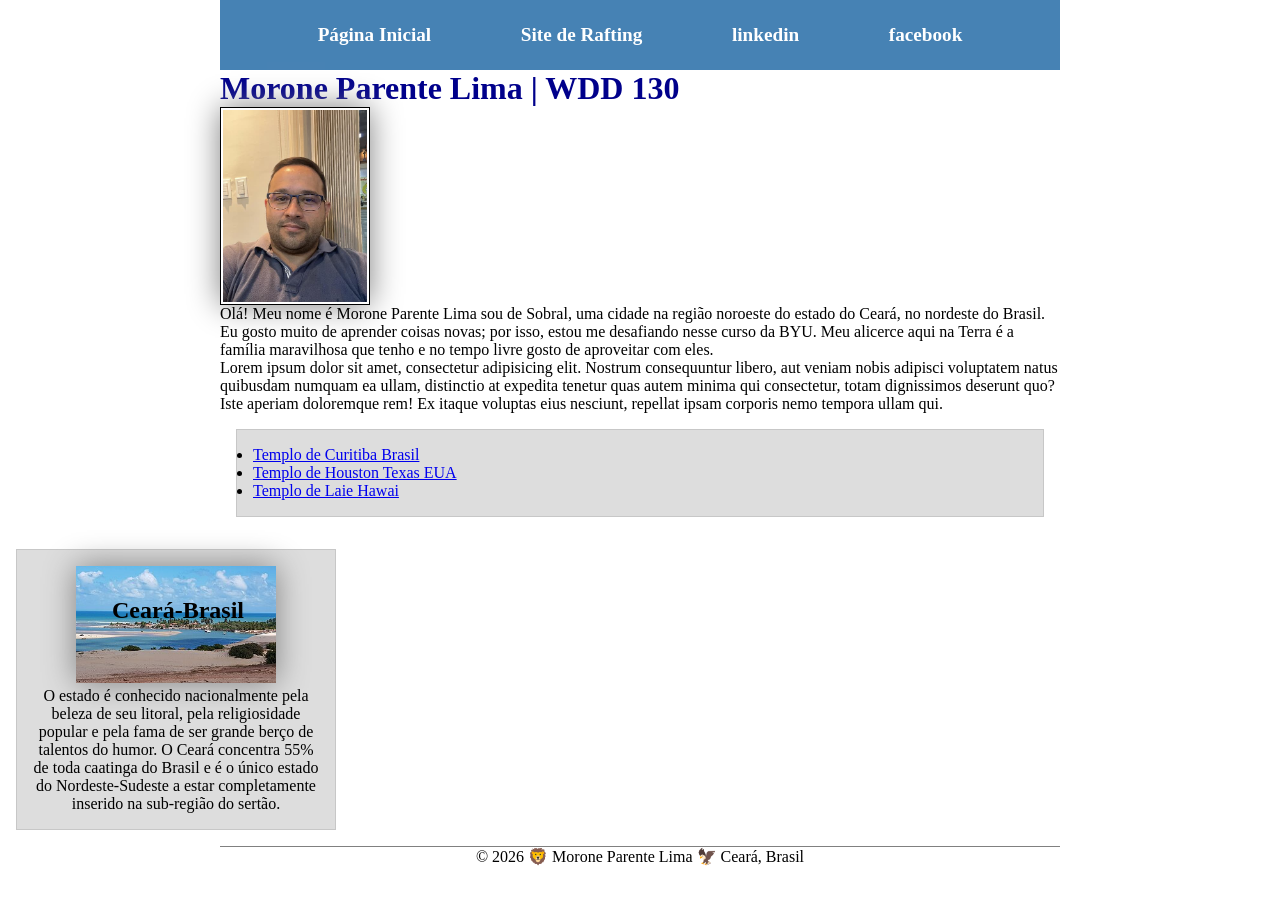
<file: index.html>
<!DOCTYPE html>
<html lang="pt-br">
<head>    
    <meta charset="UTF-8">
    <meta name="viewport" content="width=device-width, initial-scale=1.0">
    <title>Morone Parente Lima | WDD 130</title>
    <meta name="description" content="Olá, esta é a página inicial de um estudante de Desenvolvimento de Software na BYU Idaho.">
    <meta name="author" content="Morone Parente">
    <link rel="stylesheet" href="estilos/estilos.css">
</head>
<body>
    <header>
         <nav>
        <a href="#">Página Inicial</a>    
        <a href="wwr/">Site de Rafting</a>
        <a href="https://linkedin.com">linkedin</a>
        <a href="https://facebook.com">facebook</a>
    </nav>
    </header>
   
    <main class="grid">
        <h1>Morone Parente Lima | WDD 130</h1>
        <img src="imagens/perfil.jpg" alt="Olá, sou Morone Parente" width="200">
        <p>Olá! Meu nome é Morone Parente Lima sou de Sobral, uma cidade na região noroeste do estado do Ceará, no nordeste do Brasil. Eu gosto muito de aprender coisas novas; por isso, estou me desafiando nesse curso da BYU. Meu alicerce aqui na Terra é a família maravilhosa que tenho e no tempo livre gosto de aproveitar com eles.</p>
        <p>Lorem ipsum dolor sit amet, consectetur adipisicing elit. Nostrum consequuntur libero, aut veniam nobis adipisci voluptatem natus quibusdam numquam ea ullam, distinctio at expedita tenetur quas autem minima qui consectetur, totam dignissimos deserunt quo? Iste aperiam doloremque rem! Ex itaque voluptas eius nesciunt, repellat ipsam corporis nemo tempora ullam qui.</p>

        <ul class="caixa">
            <li><a href="https://www.churchofjesuschrist.org/temples/details/curitiba-brazil-temple?lang=por" target="_blank">Templo de Curitiba Brasil</a></li> 
           <li><a href="https://www.churchofjesuschrist.org/temples/details/houston-texas-temple?lang=por" target="_blank">Templo de Houston Texas EUA</a></li>
           <li><a href="https://www.churchofjesuschrist.org/temples/details/laie-hawaii-temple?lang=por" target="_blank">Templo de Laie Hawai</a></li>
        </ul>             

    </main>
    <aside class="caixa">
        <h2>Ceará-Brasil</h2>
        <img src="imagens/ceara.jpg" alt="Uma bela praia do Ceará-Brasil">
        <p>O estado é conhecido nacionalmente pela beleza de seu litoral, pela religiosidade popular e pela fama de ser grande berço de talentos do humor. O Ceará concentra 55% de toda caatinga do Brasil e é o único estado do Nordeste-Sudeste a estar completamente inserido na sub-região do sertão.</p>
        
    </aside>
    <footer>
        <p>&copy; 2026 🦁 Morone Parente Lima 🦅 Ceará, Brasil
        </p>
     

    </footer>
</body>
</html>
</file>
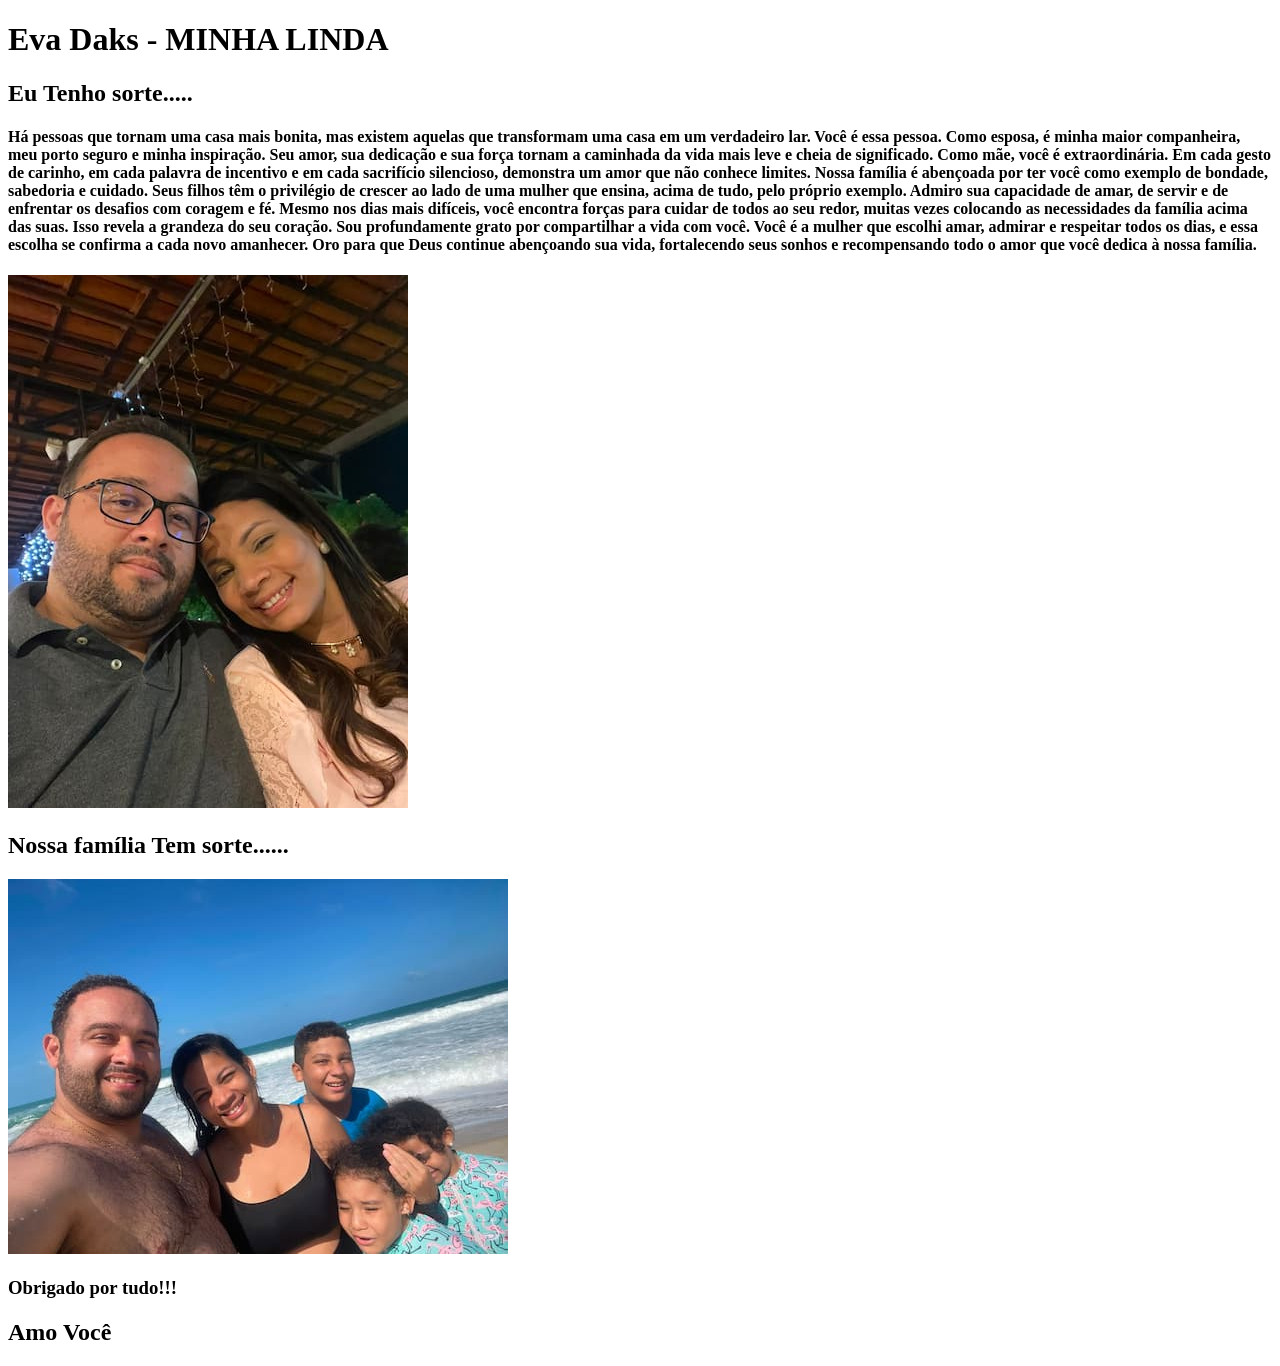
<file: semana01/amor-da-vida.html>
<!DOCTYPE html>
<html lang="pt-br">
    <head>
        <meta charset="UTF-8">
        <meta name="viewport" content="width=device-width, initial-scale=1.0">
        <title>Eva Daks</title>
    </head>
    <body>
        <h1>Eva Daks - MINHA LINDA</h1>
        <h2>Eu Tenho sorte.....</h2>
        <h4>Há pessoas que tornam uma casa mais bonita, mas existem aquelas que transformam uma casa em um verdadeiro lar. Você é essa pessoa. Como esposa, é minha maior companheira, meu porto seguro e minha inspiração. Seu amor, sua dedicação e sua força tornam a caminhada da vida mais leve e cheia de significado.
        Como mãe, você é extraordinária. Em cada gesto de carinho, em cada palavra de incentivo e em cada sacrifício silencioso, demonstra um amor que não conhece limites. Nossa família é abençoada por ter você como exemplo de bondade, sabedoria e cuidado. Seus filhos têm o privilégio de crescer ao lado de uma mulher que ensina, acima de tudo, pelo próprio exemplo.
        Admiro sua capacidade de amar, de servir e de enfrentar os desafios com coragem e fé. Mesmo nos dias mais difíceis, você encontra forças para cuidar de todos ao seu redor, muitas vezes colocando as necessidades da família acima das suas. Isso revela a grandeza do seu coração.
        Sou profundamente grato por compartilhar a vida com você. Você é a mulher que escolhi amar, admirar e respeitar todos os dias, e essa escolha se confirma a cada novo amanhecer. Oro para que Deus continue abençoando sua vida, fortalecendo seus sonhos e recompensando todo o amor que você dedica à nossa família.</h4>
        <img src="imagens/eva1.jpg" alt="eva e eu">
        <h2>Nossa família Tem sorte......</h2>
        <img src="imagens/eva2.jpg" alt="foto familia">
        <h3>Obrigado por tudo!!!</h3>
        <h2>Amo Você</h2>
    </body>
</html>
</file>
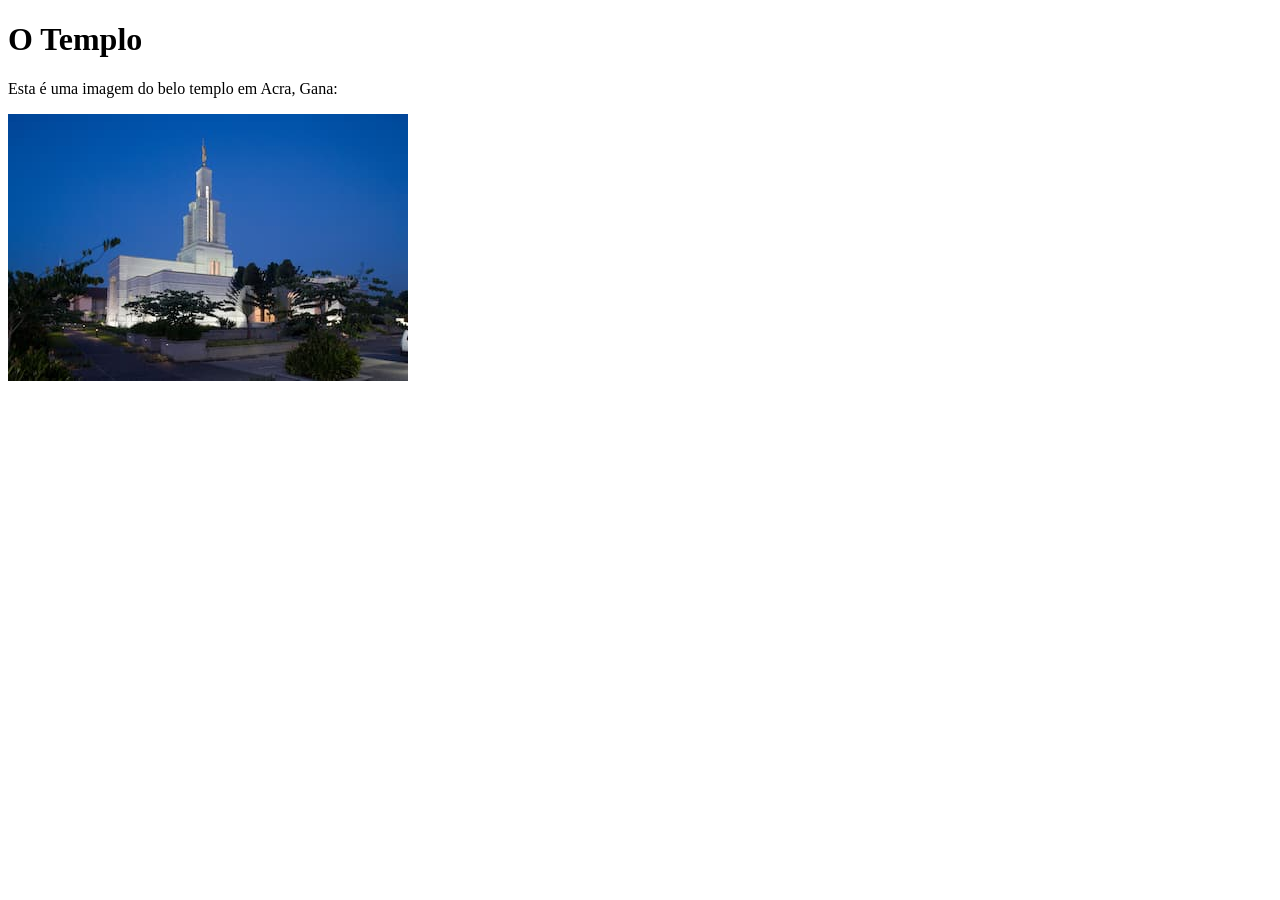
<file: semana01/imagens.html>
<!DOCTYPE html>
<html lang="pt-br">
<head>
    <meta charset="UTF-8">
    <meta name="viewport" content="width=device-width, initial-scale=1.0">
    <title>Imagem do Templo</title>
</head>
<body>
    <h1>O Templo</h1>
    <p>Esta é uma imagem do belo templo em Acra, Gana:</p>
    <img src="imagens/templo-largo-peq.jpg" alt="O Templo de Acra, Gana">
    
</body>
</html>
</file>
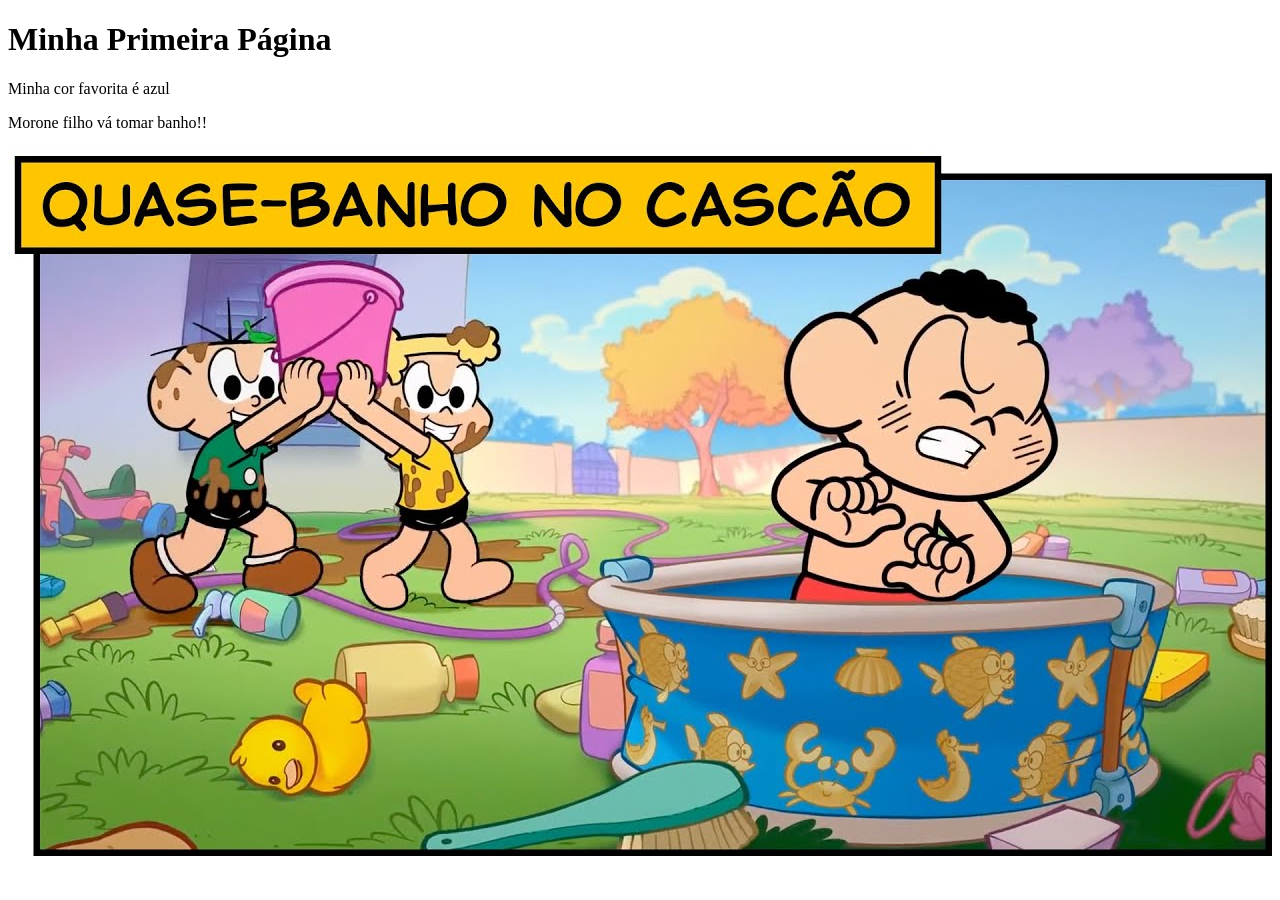
<file: semana01/primeira-pagina.html>
<!DOCTYPE html>
<html lang="pt-br">
<head>
    <meta charset="UTF-8">
    <meta name="viewport" content="width=device-width, initial-scale=1.0">
    <title>Minha Primeira Página</title>
</head>
<body>
    <h1>Minha Primeira Página</h1>
    <p>Minha cor favorita é azul</p>
    <p>Morone filho vá tomar banho!!</p>
    <img src="imagens/maxresdefault.jpeg" alt="cascao">
</body>
</html>
</file>
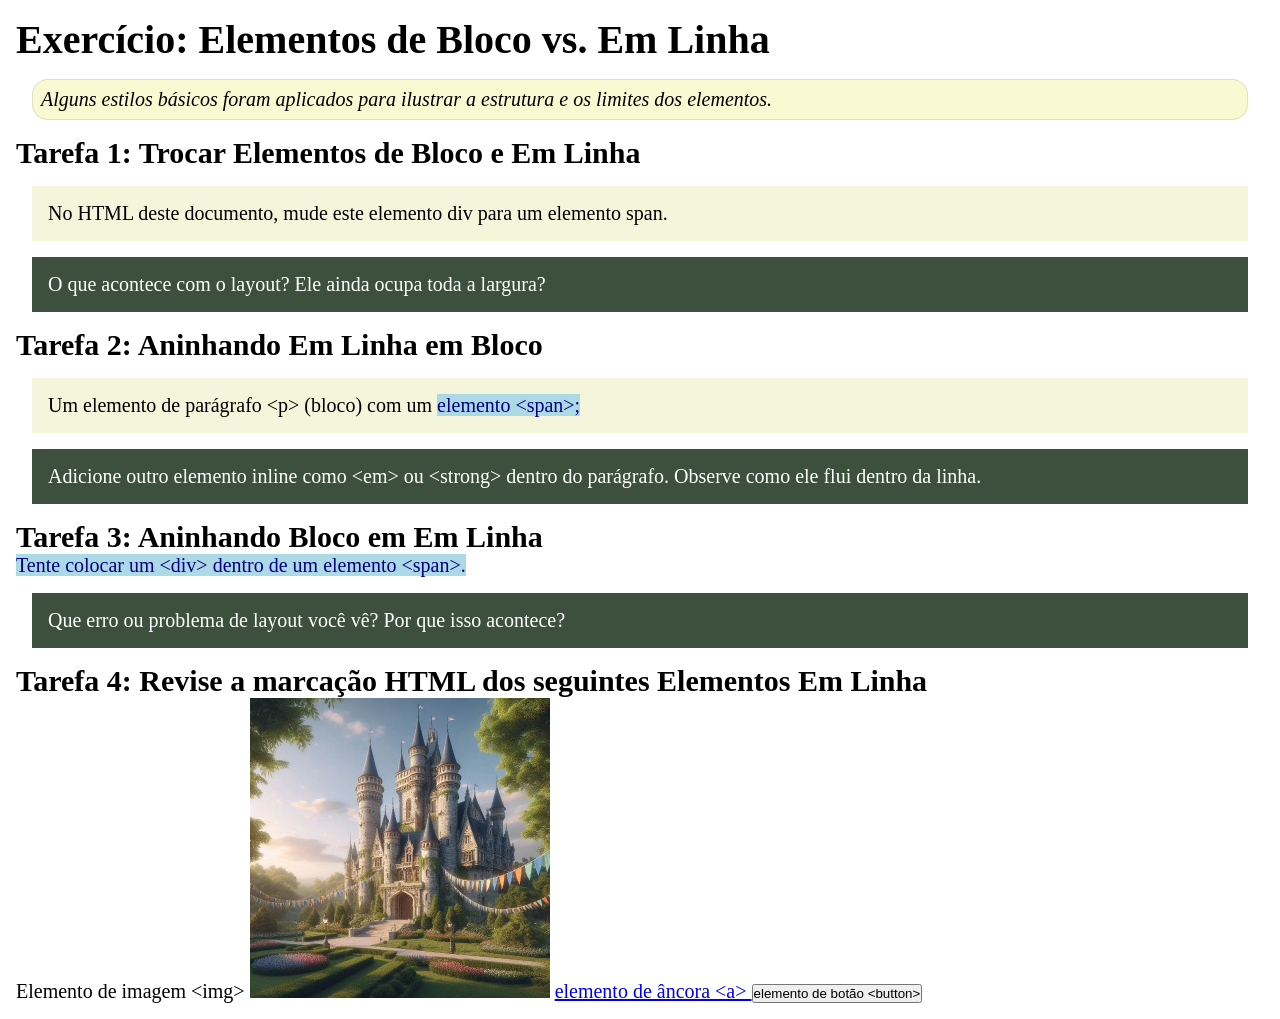
<file: semana02/bloco-vs-inline.html>
<!DOCTYPE html>
<html lang="pt-br">

<head>
    <meta charset="UTF-8">
    <meta name="viewport" content="width=device-width, initial-scale=1.0">
    <title>Exercício: Elementos de Bloco vs. Inline</title>
    <link rel="stylesheet" href="estilos/bloco-vs-inline.css">
</head>

<body>
    <main>
        <h1>Exercício: Elementos de Bloco vs. Em Linha</h1>
        <p class="note">Alguns estilos básicos foram aplicados para ilustrar a estrutura e os limites dos elementos.</p>

        <h2>Tarefa 1: Trocar Elementos de Bloco e Em Linha</h2>
        <div>No HTML deste documento, mude este elemento div para um elemento span.</div>

        <p class="question">O que acontece com o layout? Ele ainda ocupa toda a largura?</p>

        <h2>Tarefa 2: Aninhando Em Linha em Bloco</h2>
        <p>Um elemento de parágrafo &lt;p&gt; (bloco) com um <span>elemento &lt;span&gt;;</span></p>
        <p class="question">Adicione outro elemento inline como &lt;em&gt; ou &lt;strong&gt; dentro do parágrafo.
            Observe como ele flui dentro da linha.</p>

        <h2>Tarefa 3: Aninhando Bloco em Em Linha</h2>
        <span>Tente colocar um &lt;div&gt; dentro de um elemento &lt;span&gt;.</span>
        <p class="question">Que erro ou problema de layout você vê? Por que isso acontece?</p>


        <h2>Tarefa 4: Revise a marcação HTML dos seguintes Elementos Em Linha</h2>
        Elemento de imagem &lt;img&gt;
        <img src="imagens/castelo.webp" alt="imagem (imagens estão em linha)" width="300" height="300">
        <a href="https://churchofjesuschrist.org">elemento de âncora &lt;a&gt; </a>
        <button type="button">elemento de botão &lt;button&gt;</button>
    </main>
</body>

</html>
</file>
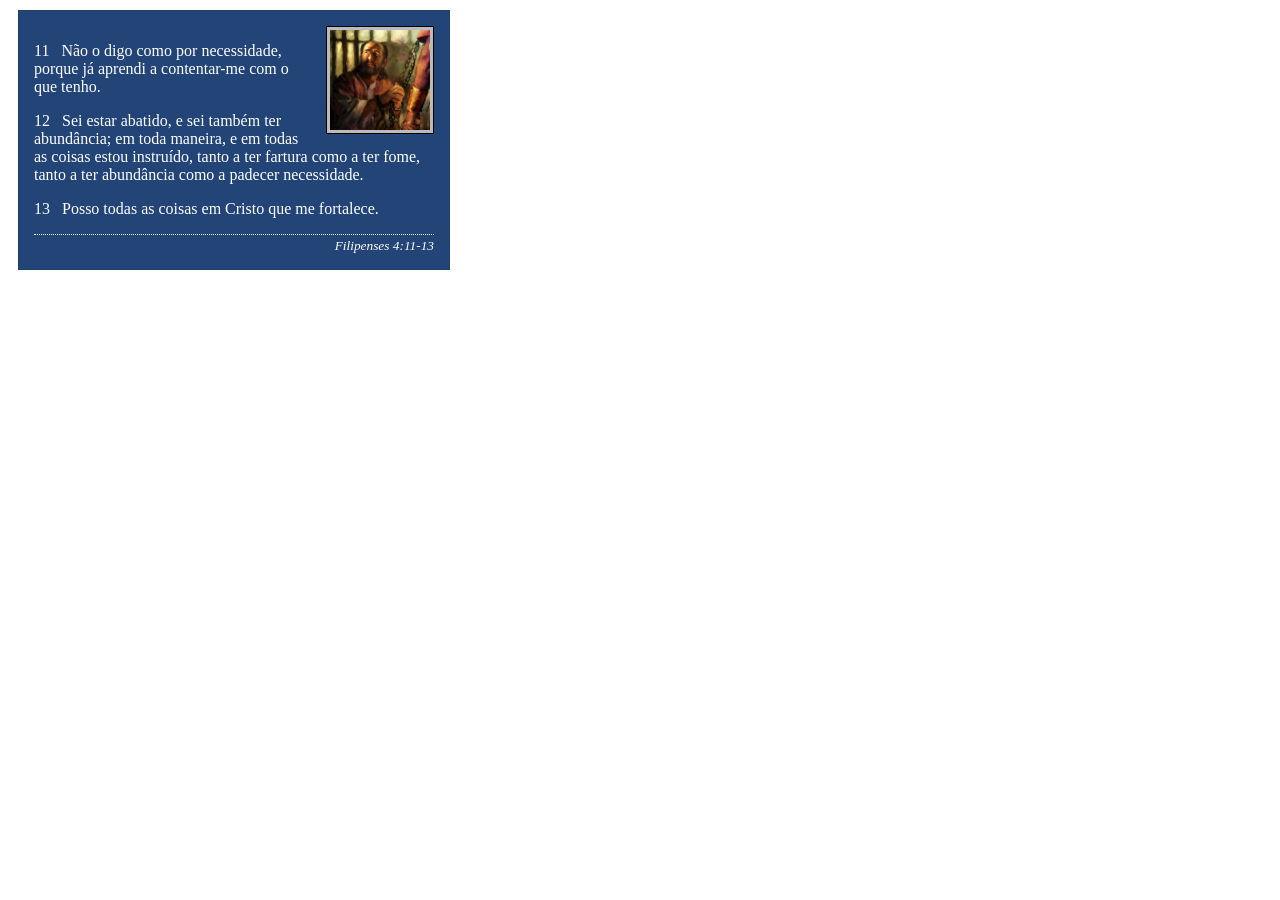
<file: semana02/box-model-solucao.html>
<!DOCTYPE html>
<html lang="pt-br">

<head>
    <meta charset="UTF-8">
    <meta name="viewport" content="width=device-width, initial-scale=1.0">
    <title>Atividade de Box Model</title>
    <link rel="stylesheet" href="estilos/box-model-solucao.css">
</head>

<body>
    <main>
        <div class="callout">
            <img src="imagens/apostolo-paulo-preso.webp" alt="Apóstolo Paulo - Preso em Roma" width="200" height="200">
            <blockquote>
                <p>11 &nbsp; Não o digo como por necessidade, porque já aprendi a contentar-me com o que tenho.</p>
                <p>12 &nbsp; Sei estar abatido, e sei também ter abundância; em toda maneira, e em todas as coisas estou
                    instruído, tanto a ter fartura como a ter fome, tanto a ter abundância como a padecer necessidade.
                </p>
                <p>13 &nbsp; Posso todas as coisas em Cristo que me fortalece.</p>
            </blockquote>
            <cite>Filipenses 4:11-13</cite>
        </div>
    </main>
</body>

</html>
</file>
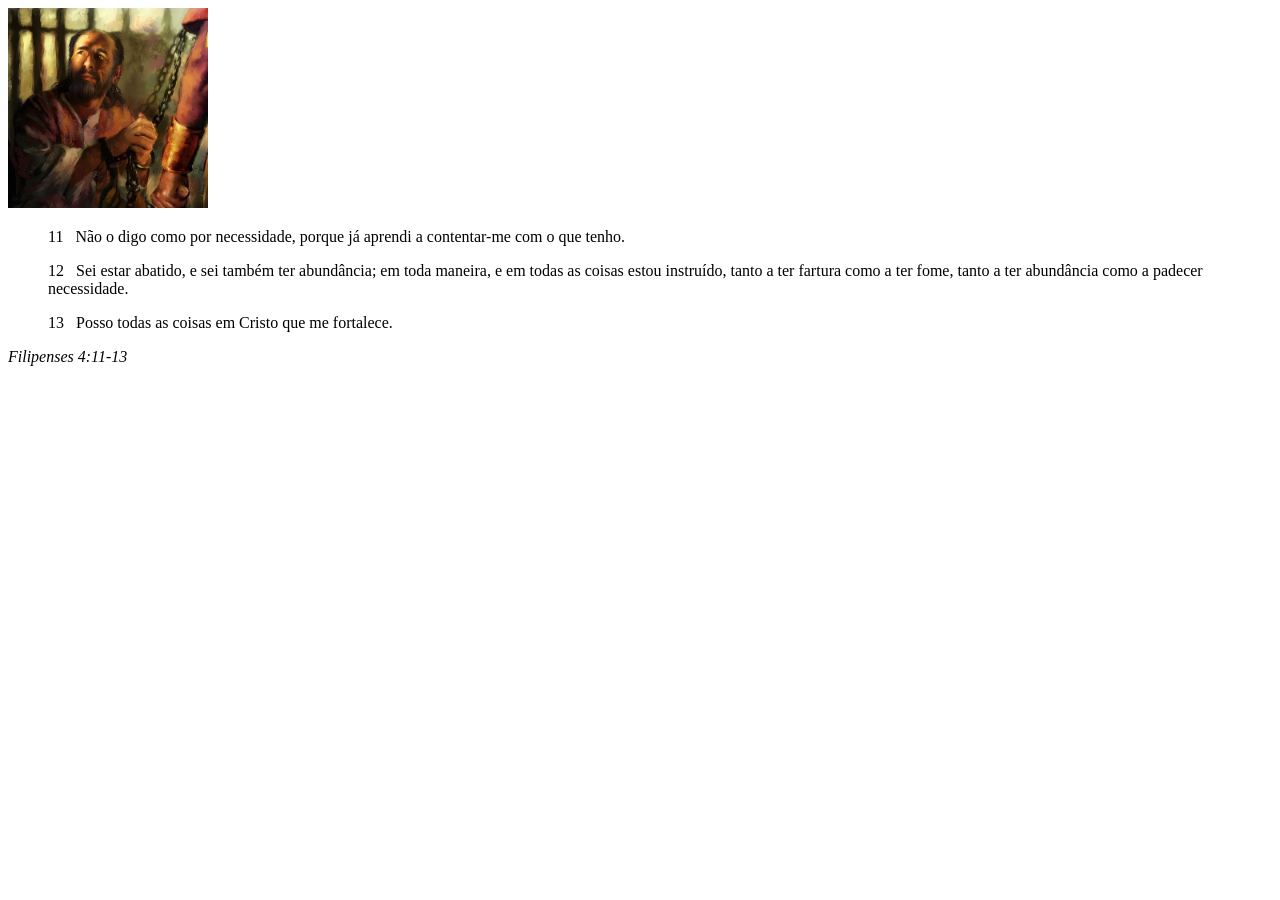
<file: semana02/box-model.html>
<!DOCTYPE html>
<html lang="pt-br">
<head>
    <meta charset="UTF-8">
    <meta name="viewport" content="width=device-width, initial-scale=1.0">
    <title>Atividade de Box Model</title>
</head>
<body>
    <main>
        <div class="callout">
            <img src="imagens/apostolo-paulo-preso.webp" alt="Apóstolo Paulo - Preso em Roma" width="200" height="200">
            <blockquote>
                <p>11 &nbsp; Não o digo como por necessidade, porque já aprendi a contentar-me com o que tenho.</p>
                <p>12 &nbsp; Sei estar abatido, e sei também ter abundância; em toda maneira, e em todas as coisas estou instruído, tanto a ter fartura como a ter fome, tanto a ter abundância como a padecer necessidade.</p>
                <p>13 &nbsp; Posso todas as coisas em Cristo que me fortalece.</p>
            </blockquote>
            <cite>Filipenses 4:11-13</cite>
        </div>
    </main>
</body>
</html>
</file>
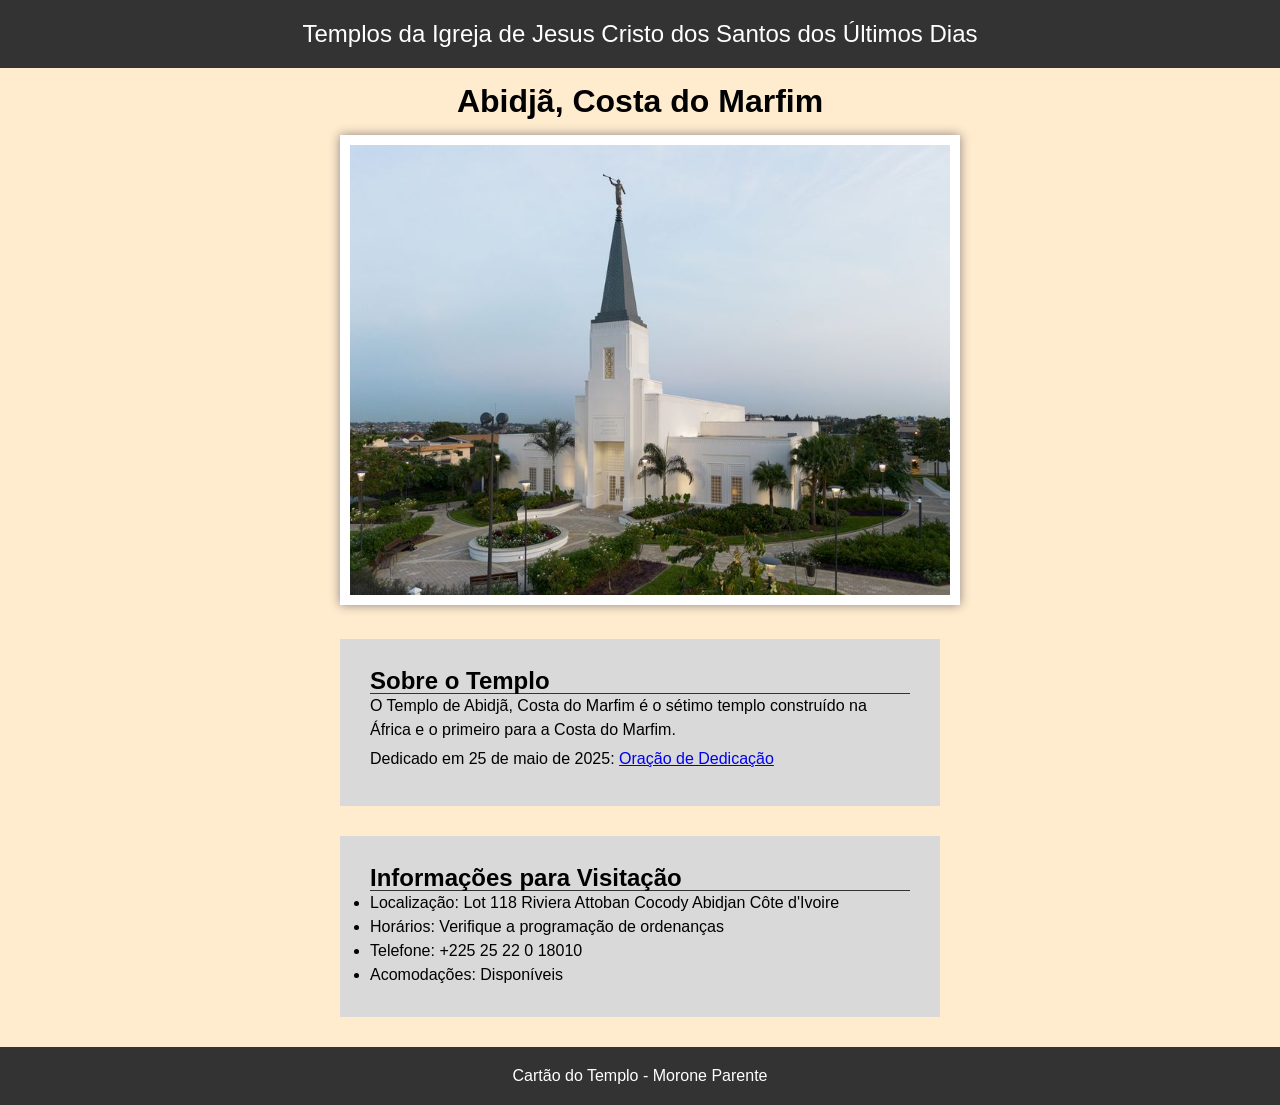
<file: semana02/templo.html>
<!DOCTYPE html>
<html lang="pt-br">

<head>
    <meta charset="UTF-8">
    <meta name="viewport" content="width=device-width, initial-scale=1.0">
    <title>Cartão do Templo - Abidjã, Costa do Marfim</title>
    <link rel="stylesheet" href="estilos/templo.css">
</head>

<body>
    <header>
        <p>Templos da Igreja de Jesus Cristo dos Santos dos Últimos Dias</p>
    </header>
    <main>
        <h1>Abidjã, Costa do Marfim</h1>
        <picture>
            <img src="imagens/abidja-costa-do-marfim.jpeg" alt="Templo de Abidjã, Costa do Marfim">
        </picture>
        <section>
            <h2>Sobre o Templo</h2>
            <p>O Templo de Abidjã, Costa do Marfim é o sétimo templo construído na África e o primeiro para a Costa do Marfim.</p>
            <p>Dedicado em 25 de maio de 2025: <a
                    href="https://www.churchofjesuschrist.org/temples/dedicatory-prayer/abidjan-ivory-coast-temple/2025-05-25?lang=eng"
                    target="_blank" rel="noopener noreferrer">Oração de Dedicação</a></p>
        </section>
        <section>
            <h2>Informações para Visitação</h2>
            <ul>
                <li>Localização: Lot 118 Riviera Attoban Cocody Abidjan Côte d'Ivoire</li>
                <li>Horários: Verifique a programação de ordenanças</li>
                <li>Telefone: +225 25 22 0 18010</li>
                <li>Acomodações: Disponíveis</li>
            </ul>
        </section>
    </main>
    <footer>
        <p>Cartão do Templo - Morone Parente</p>
    </footer>
</body>

</html>
</file>
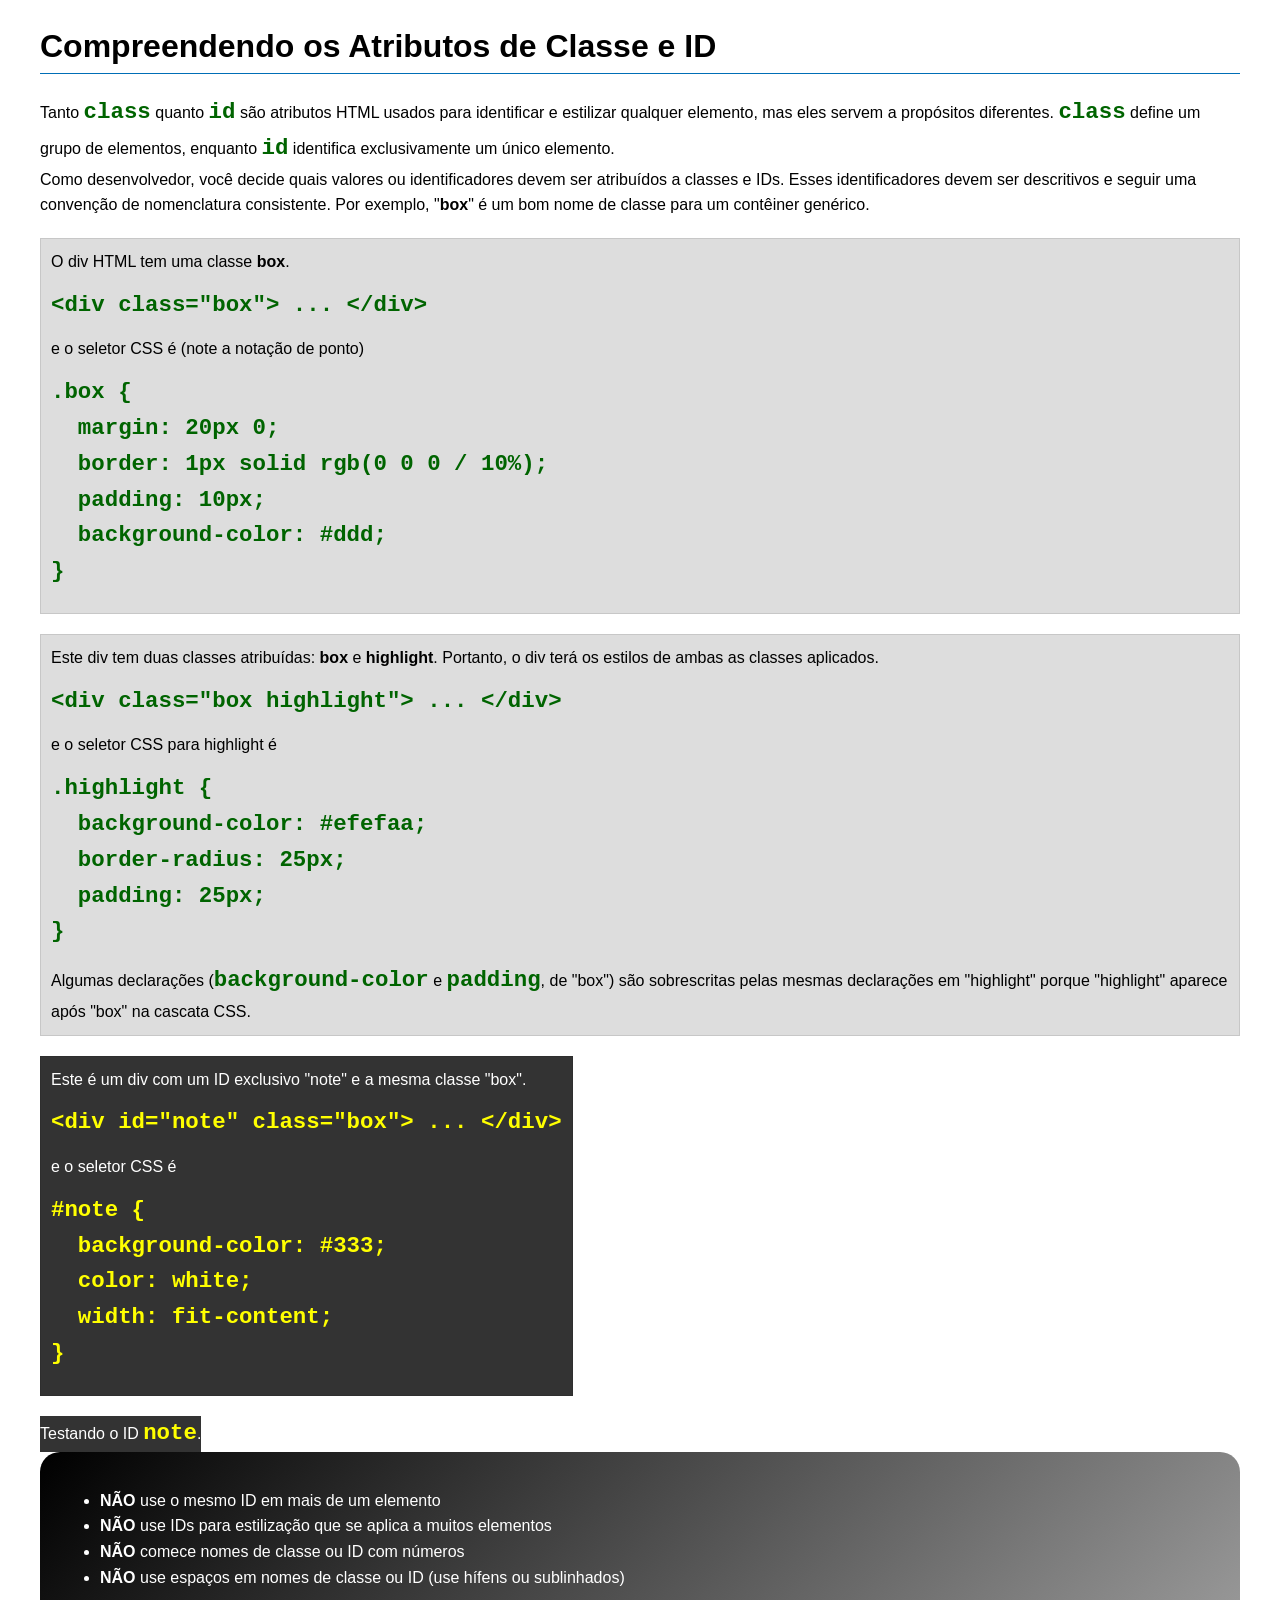
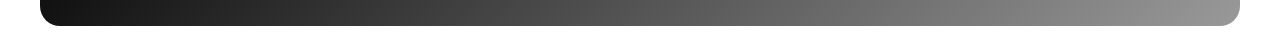
<file: semana03/classe-e-id.html>
<!DOCTYPE html>
<html lang="pt-br">

<head>
    <meta charset="UTF-8">
    <meta name="viewport" content="width=device-width, initial-scale=1.0">
    <title>Atributos de Classe vs ID</title>
    <link rel="stylesheet" href="estilos/classe-e-id.css">
</head>

<body>
    <h1>Compreendendo os Atributos de Classe e ID</h1>
    <p>Tanto <code>class</code> quanto <code>id</code> são atributos HTML usados para identificar e estilizar qualquer
        elemento, mas eles servem a propósitos diferentes. <code>class</code> define um grupo de elementos, enquanto
        <code>id</code> identifica exclusivamente um único elemento.
    </p>
    <p>Como desenvolvedor, você decide quais valores ou identificadores devem ser atribuídos a classes e IDs. Esses
        identificadores devem ser descritivos e seguir uma convenção de nomenclatura consistente. Por exemplo,
        "<strong>box</strong>" é um bom nome de classe para um contêiner genérico.</p>
    <div class="box">
        <p>O div HTML tem uma classe <strong>box</strong>.</p>
        <pre><code class="html">&lt;div class="box"&gt; ... &lt;/div&gt;</code></pre>
        e o seletor CSS é (note a notação de ponto)
        <pre><code class="css">.box {
  margin: 20px 0;
  border: 1px solid rgb(0 0 0 / 10%);
  padding: 10px;
  background-color: #ddd; 
}</code></pre>
    </div>

    <div class="box">
        <p>Este div tem duas classes atribuídas: <strong>box</strong> e <strong>highlight</strong>. Portanto, o div terá
            os estilos de ambas as classes aplicados.</p>
        <pre><code class="html">&lt;div class="box highlight"&gt; ... &lt;/div&gt;</code></pre>
        e o seletor CSS para highlight é
        <pre><code class="css">.highlight {
  background-color: #efefaa;
  border-radius: 25px;
  padding: 25px;
}</code></pre>
        <p>Algumas declarações (<code>background-color</code> e <code>padding</code>, de "box") são sobrescritas pelas
            mesmas declarações em "highlight" porque "highlight" aparece após "box" na cascata CSS.</p>
    </div>

    <div id="note" class="box">
        <p>Este é um div com um ID exclusivo "note" e a mesma classe "box".</p>
        <pre><code class="html">&lt;div id="note" class="box"&gt; ... &lt;/div&gt;</code></pre>
        e o seletor CSS é
        <pre><code class="css">#note {
  background-color: #333;
  color: white;
  width: fit-content;
}</code></pre>
    </div>

    <div id="note">
        <p>Testando o ID <code>note</code>.</p>
    </div>

    <section id="melhor-pratica">
        <ul>
            <li><strong>NÃO</strong> use o mesmo ID em mais de um elemento</li>
            <li><strong>NÃO</strong> use IDs para estilização que se aplica a muitos elementos</li>
            <li><strong>NÃO</strong> comece nomes de classe ou ID com números</li>
            <li><strong>NÃO</strong> use espaços em nomes de classe ou ID (use hífens ou sublinhados)</li>
        </ul>
    </section>

    <br>

</body>

</html>
</file>
<file: estilos/estilos.css>
* {
  margin: 0;
  padding: 0;
  box-sizing: border-box;  
}
nav {
    background-color: steelblue;
    padding: 1rem;
    display: flex;
    justify-content: space-evenly;
    align-items: center;
}
nav a {
    color: white;
    display: block;
    padding: 0.5rem;
    text-decoration: none;
    font-size: 1.2rem;
    font-weight: 700;
}
h1 {
    color: darkblue;
}
main img {
    width: 150px;
    height: auto;
    border: 1px solid black;
    padding: 2px;
    box-shadow: 0 0 30px gray;
    float: right;    
}
p {
    padding: 0px;
}

aside {
    width: 20rem;
    margin: 15px;
    border: 2px solid black;
    padding: 4px;
    background-color: gray;
    color: #333;
    text-align: center;
    position: relative;
    grid-column: 1/2;
    grid-row: 1/2;
}

aside img {
    width: 200px;
    height: auto;
    box-shadow: 0 0 30px gray;
}
aside h2 {
    position: absolute;
    top: 47px;
    left: 95px;
}

footer {
    margin-top: 10px;
    border-top: 1px solid gray;
    text-align: center;
}

/* Seletores de Classe */
.caixa {
    margin: 1em;
    border: 1px solid rgb(0 0 0 / 10%);
    padding: 1em;
    background-color: #ddd;
    color: #000;
}
main {
    grid-column: 2/3;
    margin: 1rem;
}

header, footer, .grid {
    max-width: 840px;
    margin: 0 auto;
}
.grid {
    display: grid;
    align-items: center;
}

main h1 {
    border-width: gray ;
}
</file>
<file: semana02/estilos/bloco-vs-inline.css>
* {
    margin: 0;
    padding: 0;
}

body {
    font-size: 20px;
    margin: 1rem;
}

p,
div {
    background-color: beige;
    margin: 1rem;
    padding: 1rem;
}

span {
    color: navy;
    background-color: lightblue;
}

code {
    margin: 0;
    padding: 0;
    color: green;
    font-size: 1.2rem;
}

.note {
    font-style: italic;
    background-color: lightgoldenrodyellow;
    border-radius: 1rem;
    border: 1px solid rgb(0 0 0 / 10%);
    margin: 1rem;
    padding: .5rem;
}

.question {
    background-color: #3d503d;
    color: #fff;
}
</file>
<file: semana02/estilos/box-model-solucao.css>
.callout {
    max-width: 400px;
    margin: 10px;
    border: 1px solid rgba(0, 0, 0, .1);
    padding: 15px;
    background-color: #247;
    color: #fff;
}

.callout img {
    float: right;
    margin: 0 0 10px 15px;
    border: 1px solid #000;
    padding: 3px;
    background-color: #bbb;
    width: 100px;
    height: auto;

}

blockquote {
    margin: 0;
}

cite {
    display: block;
    border-top: 1px dotted #fff;
    padding-top: 3px;
    text-align: right;
    font-size: smaller;
}
</file>
<file: semana02/estilos/templo.css>
* {
  margin: 0;
  padding: 0;  
}

body {
  font-family: Arial, Helvetica, sans-serif;
  background-color: blanchedalmond;
}

header, footer {
   background-color: #333;
   color: #fff;
   text-align: center;
   padding: 20px; 
}
header {
   font-size: 1.5rem; 
}

main {
   margin: 0 auto;
   width: 600px; 
}

h1 {
   text-align: center;
   margin: 15px 0; 
}

picture {
   display: block; 
   margin-bottom: 30px;  
}

img {
   width: 600px;
   height: auto; 
   box-shadow: 0 0 10px #8b8383;
   border: 10px solid white;
   height: auto;
}

section {
   background-color: #d9d9d9;
   margin: 0 0 30px 0;
   padding: 30px;
   line-height: 1.5rem; 
}

section p {
   margin-bottom: 5px; 
}

section h2 {
   margin-bottom: 15px 0;
   border-bottom: 1px solid #333;
   padding-bottom: 10px 0; 
}

section ul {
   margin-left: 20px 0; 
}
</file>
<file: semana03/estilos/classe-e-id.css>
body {
    font-family: Arial, sans-serif;
    line-height: 1.6;
    margin: 0;
    padding: 0 40px;
}

h1 {
    border-bottom: 1px solid rgb(0 110 182);
    padding-bottom: 0;
}



p {
    margin: 0;
}

code {
    color: darkgreen;
    font-weight: 700;
    font-size: 1.4rem;
}

/* Class exemplos - podem ser reutilizados */

.box {
    margin: 20px 0;
    border: 1px solid rgb(0 0 0 / 10%);
    padding: 10px;
    background-color: #ddd; /* essa é a abreviação para #dddddd */
}

.highlight {
    background-color: #efefaa;
    border-radius: 25px;
    padding: 25px;
}

/* ID exemplos - devem ser únicos */

#note {
    background-color: #333;
    color: white;
    width: fit-content;
}

#note code {
    color: yellow;
}

#melhor-pratica {
    background: linear-gradient(135deg, #000 0%, #999 100%);
    color: white;
    border-radius: 20px;
    padding: 20px
}
</file>
